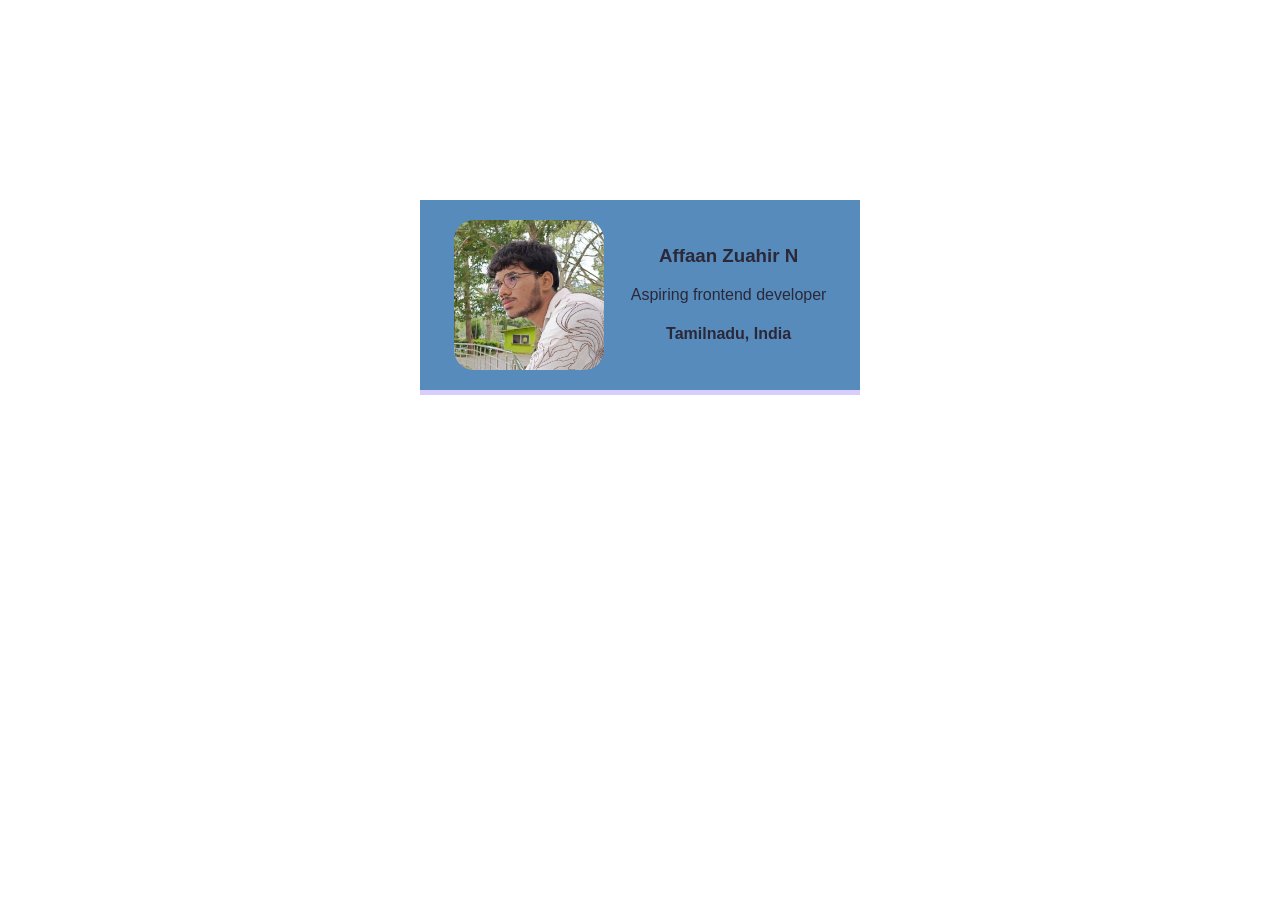
<file: index.html>
<!doctype html>
<html>
    <head>
        <link rel="stylesheet" href="./buisnesscard.css"/>
    </head>
    <body>
        <div class="card">
            <img class="photo layout" 
                 src="./affaan.jpeg" 
                 alt=" 3 boys breaking a crime" />
            <div class="info">
                <h3>Affaan Zuahir N</h3>
                <p>Aspiring frontend developer</p>
                <h4>Tamilnadu, India</h4>
            </div>
            </div>
    </body>
</html>
</file>
<file: buisnesscard.css>
body{
    margin : 20px;
    font-family : Verdana, Geneva, Tahoma, sans-serif;      
}
.photo{
    width : 150px ;
    border : none ;
    border-radius : 20px ;
}
.card{
    padding : 20px ;
    display : flex ;
    justify-content : space-around ;
    width : 400px ;
    margin : 200px auto ;
    color : #2b2839 ;
    border-bottom : 5px solid #d8cefe ;
    background : #578bbb ;

}

.info{
    margin-top:auto ;
    margin-bottom:auto ;
    text-align : center ;
}
</file>
